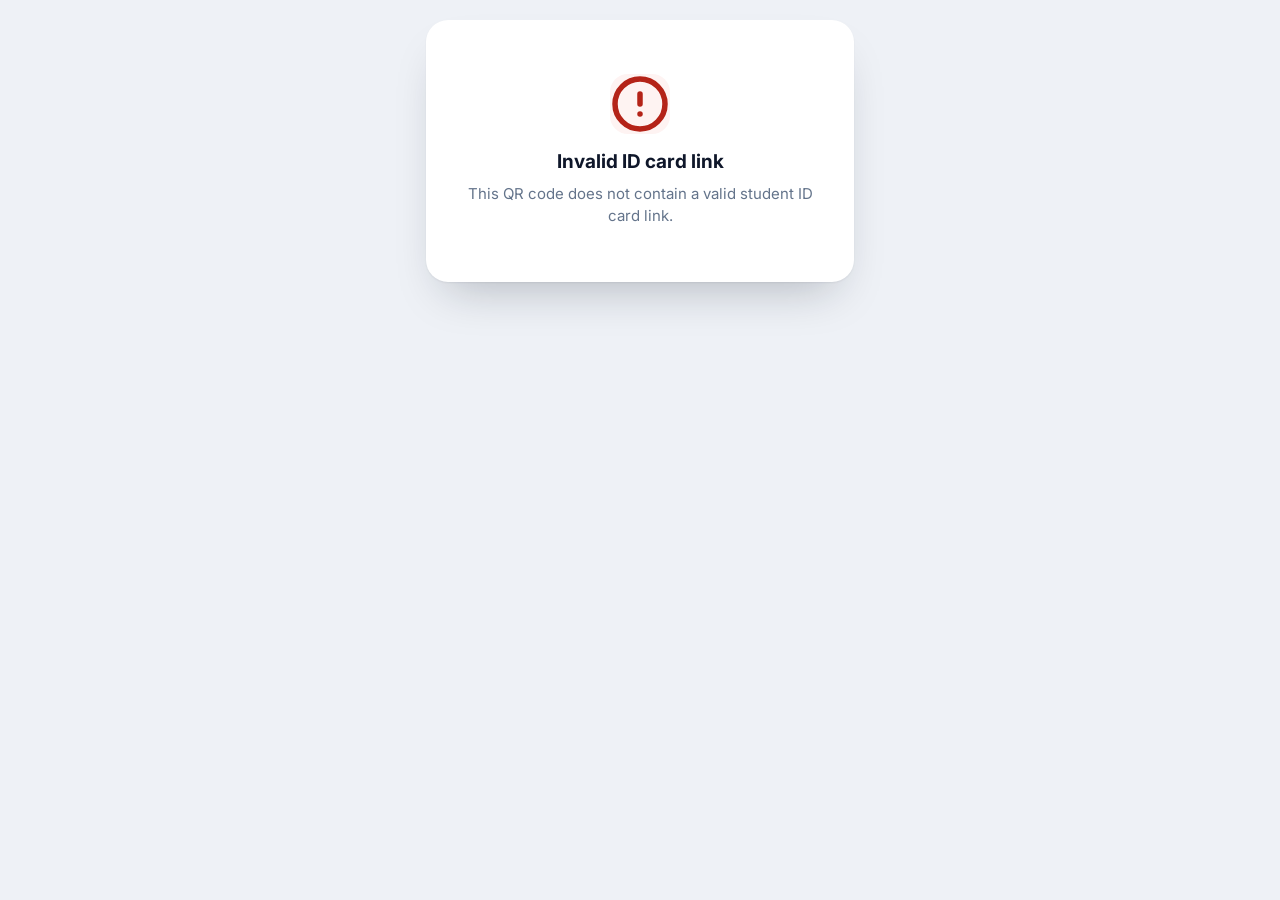
<file: verify.html>
<!DOCTYPE html>
<html lang="en">
<head>
  <meta charset="UTF-8">
  <meta name="viewport" content="width=device-width, initial-scale=1, viewport-fit=cover">
  <meta name="robots" content="noindex, nofollow">
  <title>Student profile</title>
  <meta name="theme-color" content="#1e3a8a">
  <link rel="icon" type="image/png" href="icons/icon-192.png">
  <link rel="preconnect" href="https://fonts.googleapis.com">
  <link rel="preconnect" href="https://fonts.gstatic.com" crossorigin>
  <link href="https://fonts.googleapis.com/css2?family=Inter:wght@400;500;600;700&display=swap" rel="stylesheet">
  <style>
    :root {
      --brand: #1e3a8a; --brand-deep: #14275e;
      --bg: #eef1f6; --surface: #ffffff; --text: #0f172a; --muted: #64748b; --line: #e2e8f0;
      --ok: #067647; --ok-bg: #ecfdf3; --ok-bd: #abefc6;
      --warn: #b54708; --warn-bg: #fffaeb; --warn-bd: #fedf89;
      --bad: #b42318; --bad-bg: #fef3f2; --bad-bd: #fecdca;
      color-scheme: light;
    }
    @media (prefers-color-scheme: dark) {
      :root { --bg: #0b0f17; --surface: #121826; --text: #f2f4f7; --muted: #98a2b3; --line: #243049;
        --ok: #47cd89; --ok-bg: #0e2a1d; --ok-bd: #175c3a; --warn: #fdb022; --warn-bg: #2e2110; --warn-bd: #6a4a12;
        --bad: #f97066; --bad-bg: #2f1512; --bad-bd: #6e2a22; color-scheme: dark; }
    }
    * { box-sizing: border-box; }
    body { margin: 0; min-height: 100vh; background: var(--bg); color: var(--text); font: 15px/1.5 Inter, system-ui, -apple-system, "Segoe UI", Roboto, sans-serif; -webkit-font-smoothing: antialiased; }
    .wrap { max-width: 460px; margin: 0 auto; padding: 20px 16px calc(28px + env(safe-area-inset-bottom)); }
    .card { background: var(--surface); border-radius: 22px; overflow: hidden; box-shadow: 0 1px 2px rgba(16,24,40,.06), 0 24px 48px -20px rgba(16,24,40,.28); }
    .head { position: relative; padding: 22px 20px 64px; color: #fff; background: linear-gradient(135deg, var(--brand), var(--brand-deep)); overflow: hidden; }
    .head::after { content: ""; position: absolute; right: -50px; top: -60px; width: 190px; height: 190px; border-radius: 50%; background: rgba(255,255,255,.08); }
    .inst { position: relative; display: flex; align-items: center; gap: 14px; z-index: 1; }
    .logo { width: 54px; height: 54px; flex: none; border-radius: 50%; background: #fff; display: grid; place-items: center; overflow: hidden; color: var(--brand); font-weight: 700; font-size: 19px; box-shadow: 0 2px 6px rgba(0,0,0,.18); }
    .logo img { width: 90%; height: 90%; object-fit: contain; }
    .inst h1 { margin: 0; font-size: 18px; line-height: 1.25; font-weight: 700; letter-spacing: -.01em; }
    .inst p { margin: 2px 0 0; font-size: 13px; opacity: .85; }
    .photo { position: relative; z-index: 2; width: 128px; height: 128px; margin: -56px auto 0; border-radius: 24px; border: 4px solid var(--surface); background: #dbe3f0; box-shadow: 0 10px 24px -8px rgba(16,24,40,.35); overflow: hidden; display: grid; place-items: center; font-size: 42px; font-weight: 600; color: var(--brand); }
    .photo img { width: 100%; height: 100%; object-fit: cover; display: block; }
    .who { text-align: center; padding: 14px 20px 4px; }
    .who h2 { margin: 0; font-size: 24px; line-height: 1.2; letter-spacing: -.02em; }
    .who .course { margin-top: 4px; color: var(--brand); font-weight: 600; }
    @media (prefers-color-scheme: dark) { .who .course { color: #a5b4fc; } }
    .badges { display: flex; justify-content: center; flex-wrap: wrap; gap: 8px; margin-top: 12px; }
    .badge { display: inline-flex; align-items: center; gap: 6px; height: 28px; padding: 0 12px; border-radius: 99px; font-size: 13px; font-weight: 600; border: 1px solid var(--line); }
    .badge svg { width: 15px; height: 15px; }
    .b-ok { background: var(--ok-bg); color: var(--ok); border-color: var(--ok-bd); }
    .b-warn { background: var(--warn-bg); color: var(--warn); border-color: var(--warn-bd); }
    .b-bad { background: var(--bad-bg); color: var(--bad); border-color: var(--bad-bd); }
    .b-id { color: var(--muted); letter-spacing: .03em; }
    dl { margin: 18px 20px 6px; display: grid; grid-template-columns: repeat(2, minmax(0, 1fr)); gap: 0; border: 1px solid var(--line); border-radius: 14px; overflow: hidden; }
    dl div { padding: 12px 14px; border-top: 1px solid var(--line); }
    dl div.top { border-top: 0; }
    dl div.left { border-right: 1px solid var(--line); }
    dl div.full { grid-column: 1 / -1; }
    dt { font-size: 12px; color: var(--muted); }
    dd { margin: 2px 0 0; font-weight: 600; word-break: break-word; }
    .foot { padding: 16px 20px 20px; font-size: 13px; color: var(--muted); text-align: center; }
    .foot a { color: inherit; font-weight: 600; text-decoration: none; }
    .foot .contact { display: flex; justify-content: center; flex-wrap: wrap; gap: 6px 14px; margin-top: 6px; }
    .checked { margin-top: 14px; text-align: center; font-size: 12px; color: var(--muted); }
    .state { padding: 54px 24px; text-align: center; }
    .state .ic { width: 60px; height: 60px; margin: 0 auto 14px; border-radius: 18px; display: grid; place-items: center; }
    .state h2 { margin: 0 0 6px; font-size: 19px; }
    .state p { margin: 0; color: var(--muted); }
    .spin { width: 28px; height: 28px; margin: 0 auto 14px; border-radius: 50%; border: 3px solid var(--line); border-top-color: var(--brand); animation: spin .8s linear infinite; }
    @keyframes spin { to { transform: rotate(360deg); } }
    .btn { display: inline-flex; margin-top: 18px; height: 40px; align-items: center; padding: 0 18px; border-radius: 10px; border: 1px solid var(--line); background: var(--surface); color: var(--text); font: inherit; font-weight: 600; cursor: pointer; }
  </style>
</head>
<body>
  <main class="wrap"><div class="card" id="card"><div class="state"><div class="spin"></div><p>Checking student record…</p></div></div>
    <p class="checked" id="checked"></p></main>

  <script src="js/config.js"></script>
  <script>
  (function () {
    const ICON = {
      check: '<svg viewBox="0 0 24 24" fill="none" stroke="currentColor" stroke-width="2.4" stroke-linecap="round" stroke-linejoin="round"><circle cx="12" cy="12" r="10"/><path d="m8.5 12 2.5 2.5 5-5"/></svg>',
      alert: '<svg viewBox="0 0 24 24" fill="none" stroke="currentColor" stroke-width="2.2" stroke-linecap="round" stroke-linejoin="round"><circle cx="12" cy="12" r="10"/><path d="M12 8v4M12 16h.01"/></svg>'
    };
    const MONTHS = ['Jan', 'Feb', 'Mar', 'Apr', 'May', 'Jun', 'Jul', 'Aug', 'Sep', 'Oct', 'Nov', 'Dec'];
    const esc = (v) => String(v == null ? '' : v).replace(/&/g, '&amp;').replace(/</g, '&lt;').replace(/>/g, '&gt;').replace(/"/g, '&quot;');
    const img = (v) => /^data:image\/(png|jpe?g|webp|gif|svg\+xml);base64,[a-z0-9+/=\s]+$/i.test(v || '') ? v : '';
    const date = (iso) => { if (!iso) return ''; const [y, m, d] = String(iso).split('-').map(Number); return d && m ? `${d} ${MONTHS[m - 1]} ${y}` : ''; };
    const validTill = (adm, months) => {
      const n = Number(months) || 0;
      if (!adm || n <= 0) return '';
      const [y, m] = adm.split('-').map(Number);
      const e = new Date(y, m - 1 + n - 1, 1);
      return `${MONTHS[e.getMonth()]} ${e.getFullYear()}`;
    };
    const initials = (n) => String(n || '?').trim().split(/\s+/).slice(0, 2).map((w) => w[0]).join('').toUpperCase();
    const card = document.getElementById('card');

    function fail(title, text, retry) {
      card.innerHTML = `<div class="state"><div class="ic b-bad">${ICON.alert}</div><h2>${esc(title)}</h2><p>${esc(text)}</p>
        ${retry ? '<button class="btn" onclick="location.reload()">Try again</button>' : ''}</div>`;
    }

    function shade(hex, t) {
      const p = [1, 3, 5].map((i) => parseInt(hex.slice(i, i + 2), 16));
      return '#' + p.map((v) => Math.round(v * (1 - t)).toString(16).padStart(2, '0')).join('');
    }

    // Two-column details grid: full-width rows where asked, or when a cell would sit alone
    function cells(rows) {
      let col = 0, row = 0, out = '';
      rows.forEach(([k, v, full], i) => {
        const alone = !full && col === 0 && rows.slice(i + 1).filter((r) => !r[2]).length === 0;
        const cls = [];
        if (row === 0) cls.push('top');
        if (full || alone) { cls.push('full'); col = 0; row++; }
        else if (col === 0) { cls.push('left'); col = 1; }
        else { col = 0; row++; }
        if (row === 0 && col === 0 && cls.indexOf('top') < 0) cls.push('top');
        out += `<div class="${cls.join(' ')}"><dt>${esc(k)}</dt><dd>${esc(v)}</dd></div>`;
      });
      return out;
    }

    function show(data) {
      const st = data.student || {}, inst = data.institute || {};
      const color = /^#[0-9a-f]{6}$/i.test(inst.color || '') ? inst.color : '#1e3a8a';
      document.documentElement.style.setProperty('--brand', color);
      document.documentElement.style.setProperty('--brand-deep', shade(color, 0.35));
      document.querySelector('meta[name=theme-color]').content = color;
      document.title = `${st.name || 'Student'} · ${inst.name || 'Student profile'}`;
      const status = { active: ['Active student', 'b-ok'], completed: ['Course completed', 'b-warn'], dropped: ['No longer enrolled', 'b-bad'] }[st.status || 'active'] || ['Student', 'b-warn'];
      const valid = validTill(st.admissionDate, st.durationMonths);
      const rows = [
        ['Student ID', st.code],
        ['Batch', st.batch],
        ['Admission date', date(st.admissionDate)],
        [st.status === 'active' || !st.status ? 'Valid till' : 'Left on', st.status === 'active' || !st.status ? valid : date(st.leftDate)]
      ].filter((r) => r[1]);
      const logo = img(inst.logo), photo = img(st.photo);
      card.innerHTML = `
        <div class="head"><div class="inst">
          <div class="logo">${logo ? `<img src="${logo}" alt="">` : esc(initials(inst.name))}</div>
          <div><h1>${esc(inst.name || 'Institute')}</h1>${inst.tagline ? `<p>${esc(inst.tagline)}</p>` : ''}</div>
        </div></div>
        <div class="photo">${photo ? `<img src="${photo}" alt="">` : esc(initials(st.name))}</div>
        <div class="who">
          <h2>${esc(st.name)}</h2>
          ${st.course ? `<div class="course">${esc(st.course)}</div>` : ''}
          <div class="badges">
            <span class="badge ${status[1]}">${ICON.check}${esc(status[0])}</span>
            ${st.code ? `<span class="badge b-id">ID ${esc(st.code)}</span>` : ''}
          </div>
        </div>
        <dl>${cells(rows)}</dl>
        <div class="foot">
          ${inst.address ? `<div>${esc(inst.address)}</div>` : ''}
          <div class="contact">
            ${inst.phone ? `<a href="tel:${esc(String(inst.phone).replace(/[^\d+]/g, ''))}">${esc(inst.phone)}</a>` : ''}
            ${inst.email ? `<a href="mailto:${esc(inst.email)}">${esc(inst.email)}</a>` : ''}
          </div>
        </div>`;
      const now = new Date();
      document.getElementById('checked').textContent = `Verified from ${inst.name || 'the institute'}'s records · ${now.getDate()} ${MONTHS[now.getMonth()]} ${now.getFullYear()}, ${now.toLocaleTimeString('en-IN', { hour: 'numeric', minute: '2-digit' })}`;
    }

    async function run() {
      const m = (new URLSearchParams(location.search).get('c') || '').match(/^([0-9a-f]{8}-[0-9a-f]{4}-[0-9a-f]{4}-[0-9a-f]{4}-[0-9a-f]{12})\.(.+)$/i);
      if (!m) { fail('Invalid ID card link', 'This QR code does not contain a valid student ID card link.'); return; }
      const sb = (window.IMS_CONFIG || {}).supabase || {};
      if (!sb.url || !sb.anonKey) { fail('Not available', 'Online verification is not set up for this site.'); return; }
      let res;
      try {
        res = await fetch(`${sb.url}/rest/v1/rpc/card_profile`, {
          method: 'POST',
          headers: { apikey: sb.anonKey, Authorization: `Bearer ${sb.anonKey}`, 'Content-Type': 'application/json' },
          body: JSON.stringify({ p_owner: m[1].toLowerCase(), p_student: m[2] })
        });
      } catch (e) { fail('No internet connection', 'Connect to the internet and try again.', true); return; }
      if (!res.ok) { fail('Could not check this card', 'Please try again in a moment.', true); return; }
      const data = await res.json().catch(() => null);
      if (!data || !data.student) { fail('Student not found', 'This ID card does not match any current student record. It may have been cancelled or the student removed.'); return; }
      show(data);
    }
    run();
  })();
  </script>
</body>
</html>
</file>
